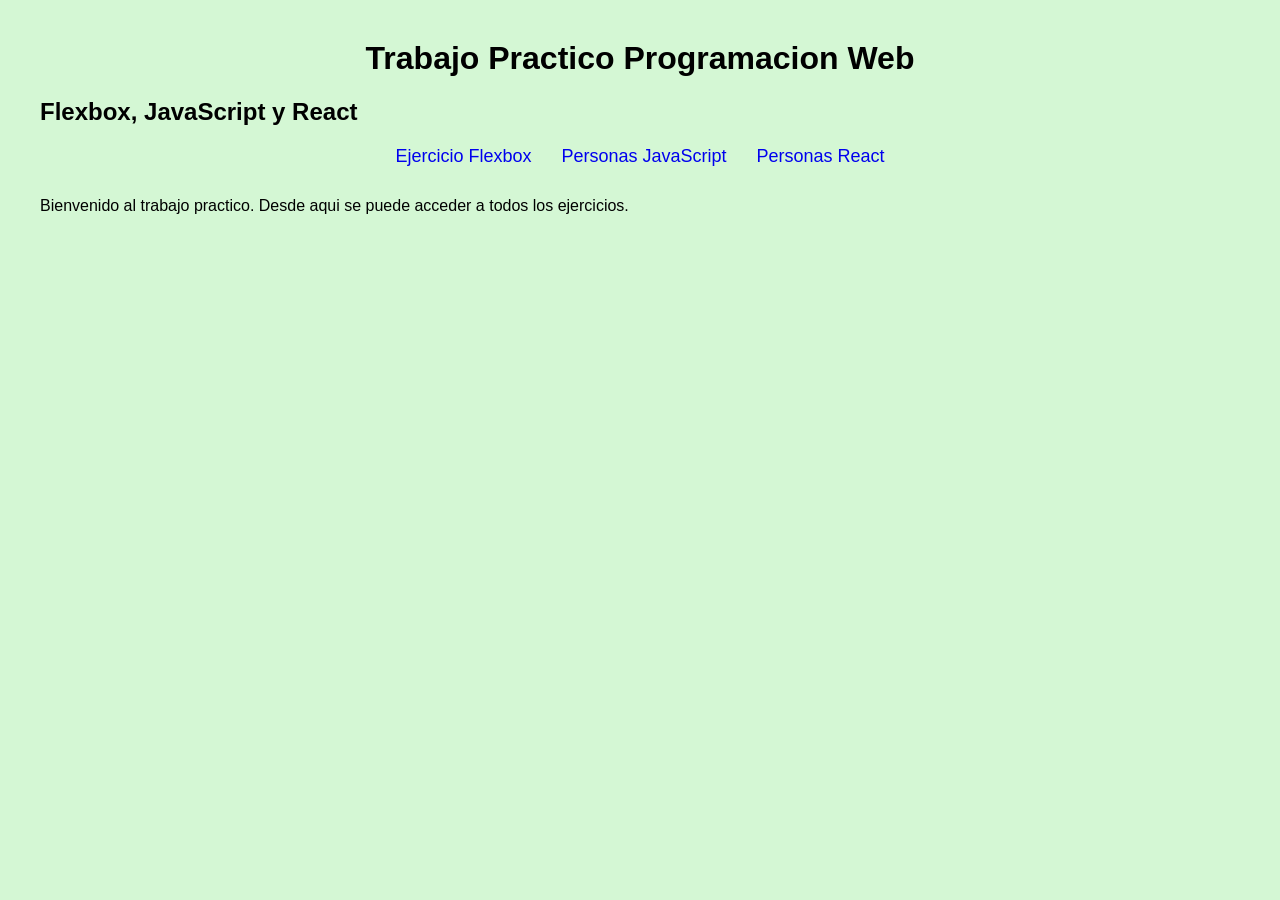
<file: index.html>
<!DOCTYPE html>
<html lang="es">

<head>

    <meta charset="UTF-8">
    <meta name="viewport" content="width=device-width, initial-scale=1.0">

    <title>
        Trabajo Flexbox React
    </title>


    <!-- Conexión con CSS -->
    <link rel="stylesheet" href="css/estilos.css">

</head>


<body>


    <h1>
        Trabajo Practico Programacion Web
    </h1>


    <h2>
        Flexbox, JavaScript y React
    </h2>


    <nav>

        <a href="flexbox.html">
            Ejercicio Flexbox
        </a>


        <a href="personas.html">
            Personas JavaScript
        </a>


        <a href="react.html">
            Personas React
        </a>


    </nav>


    <p>
        Bienvenido al trabajo practico.
        Desde aqui se puede acceder a todos los ejercicios.
    </p>


</body>


</html>
</file>
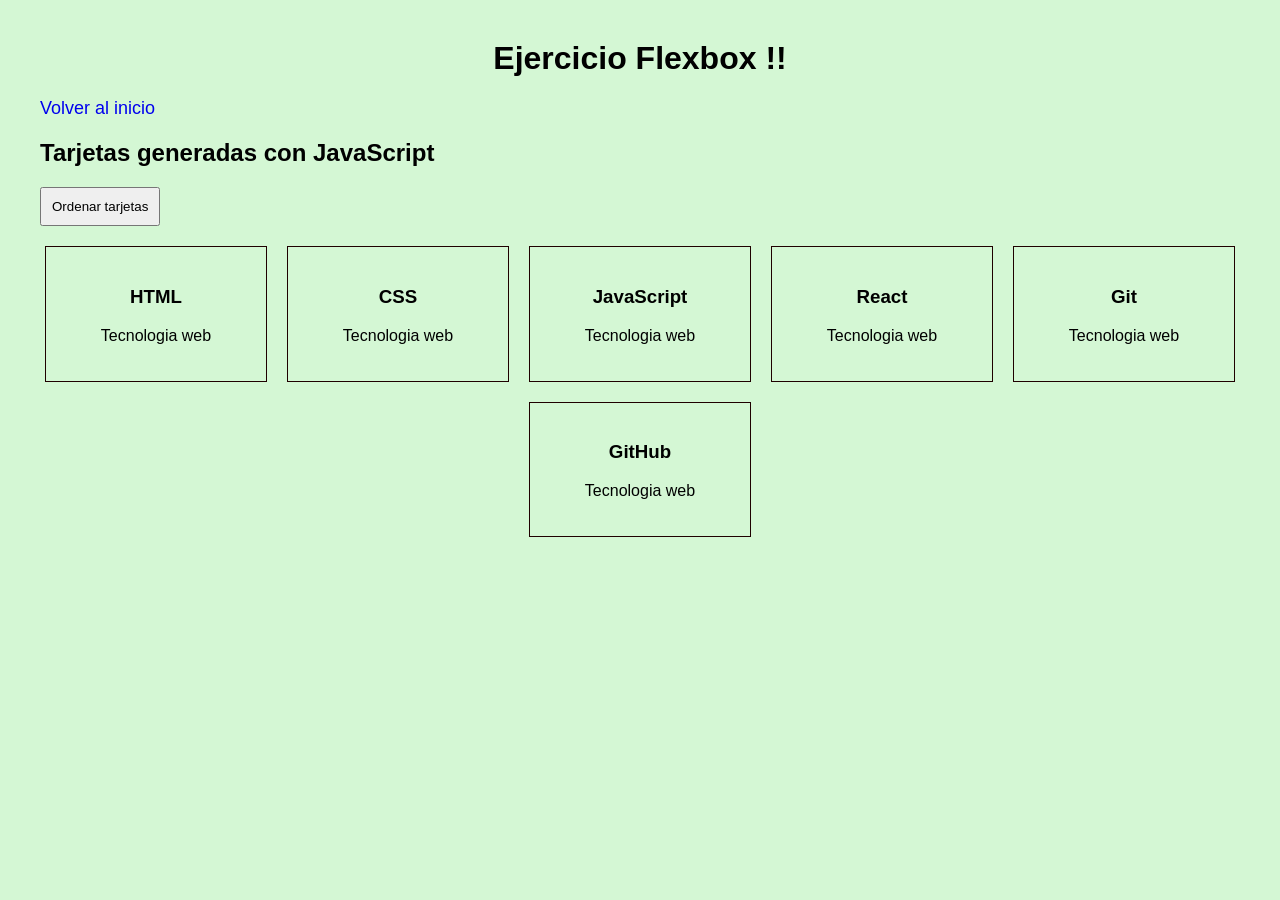
<file: flexbox.html>
<!DOCTYPE html>
<html lang="es">

<head>

<meta charset="UTF-8">

<title>
Ejercicio Flexbox
</title>

<link rel="stylesheet" href="css/estilos.css">

</head>


<body>


<h1>
Ejercicio Flexbox !!
</h1>


<a href="index.html">
Volver al inicio
</a>


<h2>
Tarjetas generadas con JavaScript
</h2>


<button id="ordenar">
Ordenar tarjetas
</button>


<div id="contenedor" class="contenedor">

</div>



<script src="js/flexbox.js"></script>


</body>


</html>
</file>
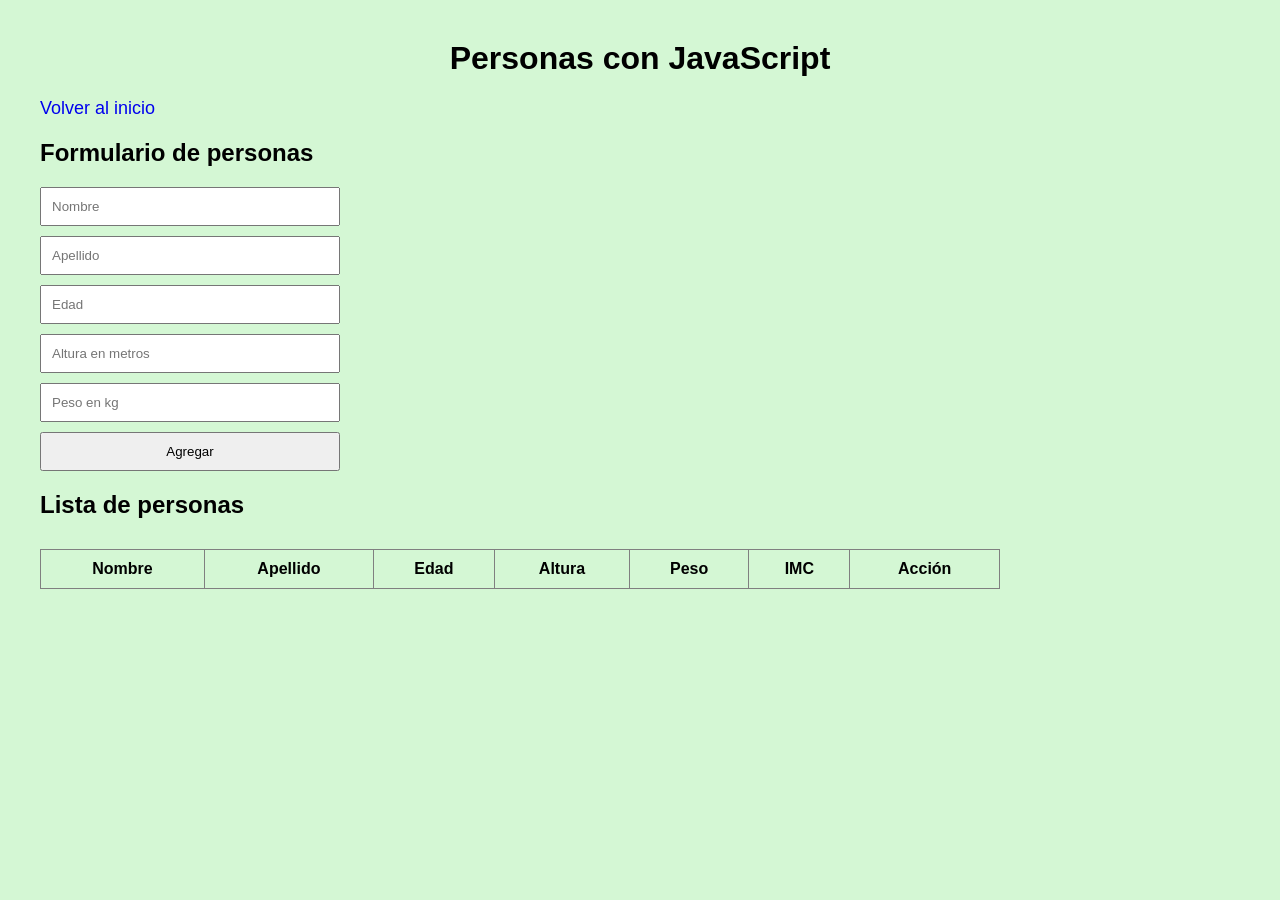
<file: personas.html>
<!DOCTYPE html>
<html lang="es">

<head>

<meta charset="UTF-8">

<title>
Personas JavaScript
</title>


<link rel="stylesheet" href="css/estilos.css">


</head>


<body>


<h1>
Personas con JavaScript
</h1>


<a href="index.html">
Volver al inicio
</a>



<h2>
Formulario de personas
</h2>



<form id="formulario">


<input 
type="text"
id="nombre"
placeholder="Nombre"
required>


<input 
type="text"
id="apellido"
placeholder="Apellido"
required>


<input 
type="number"
id="edad"
placeholder="Edad"
required>



<input 
type="number"
step="0.01"
id="altura"
placeholder="Altura en metros"
required>



<input 
type="number"
step="0.01"
id="peso"
placeholder="Peso en kg"
required>



<button type="submit">
Agregar
</button>


</form>




<h2>
Lista de personas
</h2>




<table border="1">


<thead>

<tr>


<th>
Nombre
</th>


<th>
Apellido
</th>


<th>
Edad
</th>


<th>
Altura
</th>


<th>
Peso
</th>


<th>
IMC
</th>


<th>
Acción
</th>


</tr>


</thead>




<tbody id="tablaPersonas">


</tbody>



</table>




<script src="js/personas.js"></script>



</body>


</html>
</file>
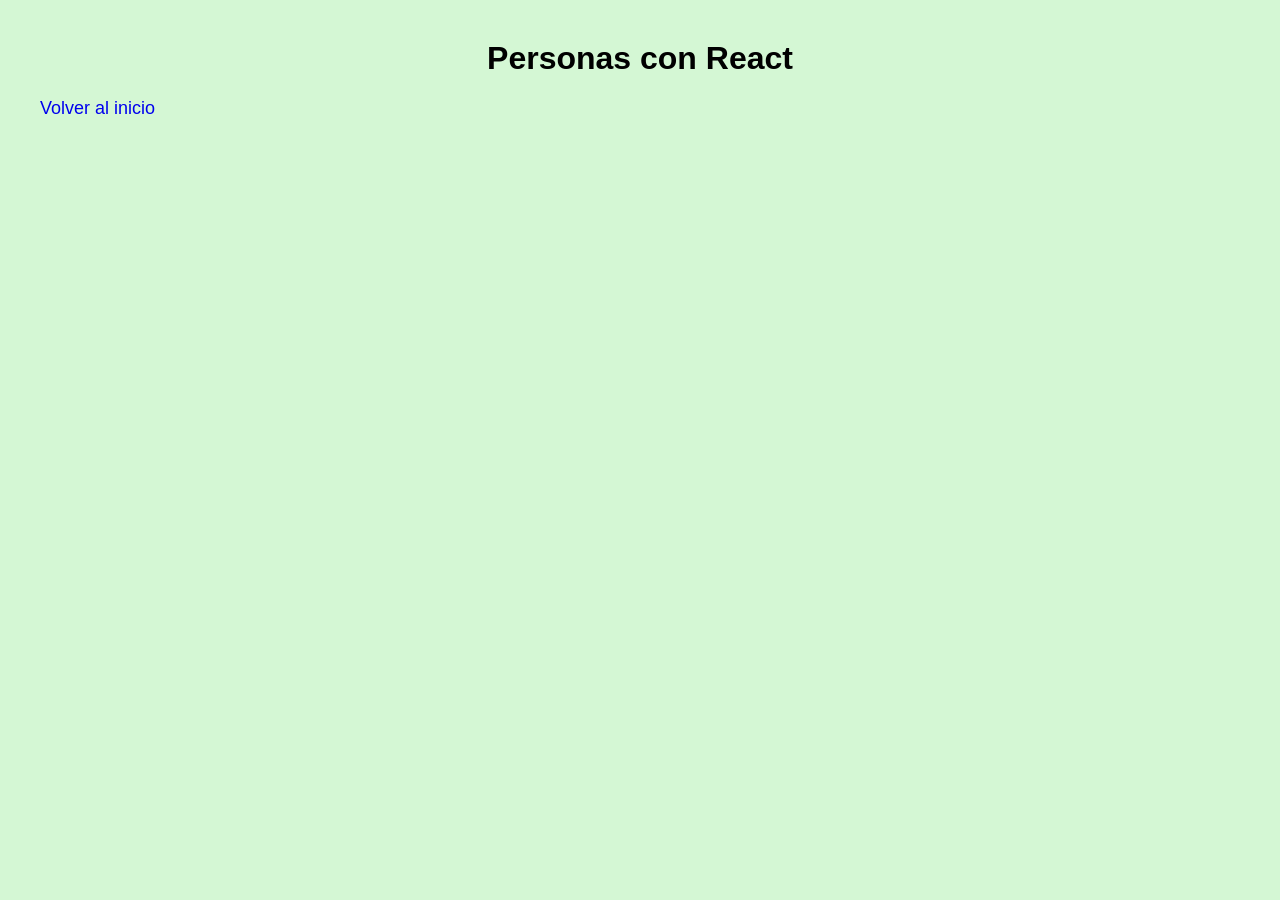
<file: react.html>
<!DOCTYPE html>
<html lang="es">

<head>

<meta charset="UTF-8">

<title>
Personas React
</title>

<link rel="stylesheet" href="css/estilos.css">

</head>


<body>


<h1>
Personas con React
</h1>


<a href="index.html">
Volver al inicio
</a>


<div id="root"></div>



<script type="module" src="./react-app/src/main.jsx"></script>



</body>

</html>
</file>
<file: css/estilos.css>
body{


    font-family: Arial, sans-serif;
    margin: 40px;
    background-color: #d4f7d4; /* verde claro */
    color: black;
}





h1{

    text-align:center;

}



nav{

    display:flex;

    justify-content:center;

    gap:30px;

    margin-bottom:30px;

}



a{

    text-decoration:none;

    font-size:18px;

}



.contenedor{


    display:flex;


    justify-content:center;


    align-items:center;


    gap:20px;


    flex-wrap:wrap;


    margin-top:20px;


}



.tarjeta{


    width:180px;


    padding:20px;


    border:1px solid rgb(31, 0, 0);


    text-align:center;


}




form{


    display:flex;


    flex-direction:column;


    width:300px;


    gap:10px;


    margin-top:20px;


}



input, button{


    padding:10px;


}




table{


    margin-top:30px;


    border-collapse:collapse;


    width:80%;


}



th, td{


    padding:10px;


    text-align:center;


}
</file>
